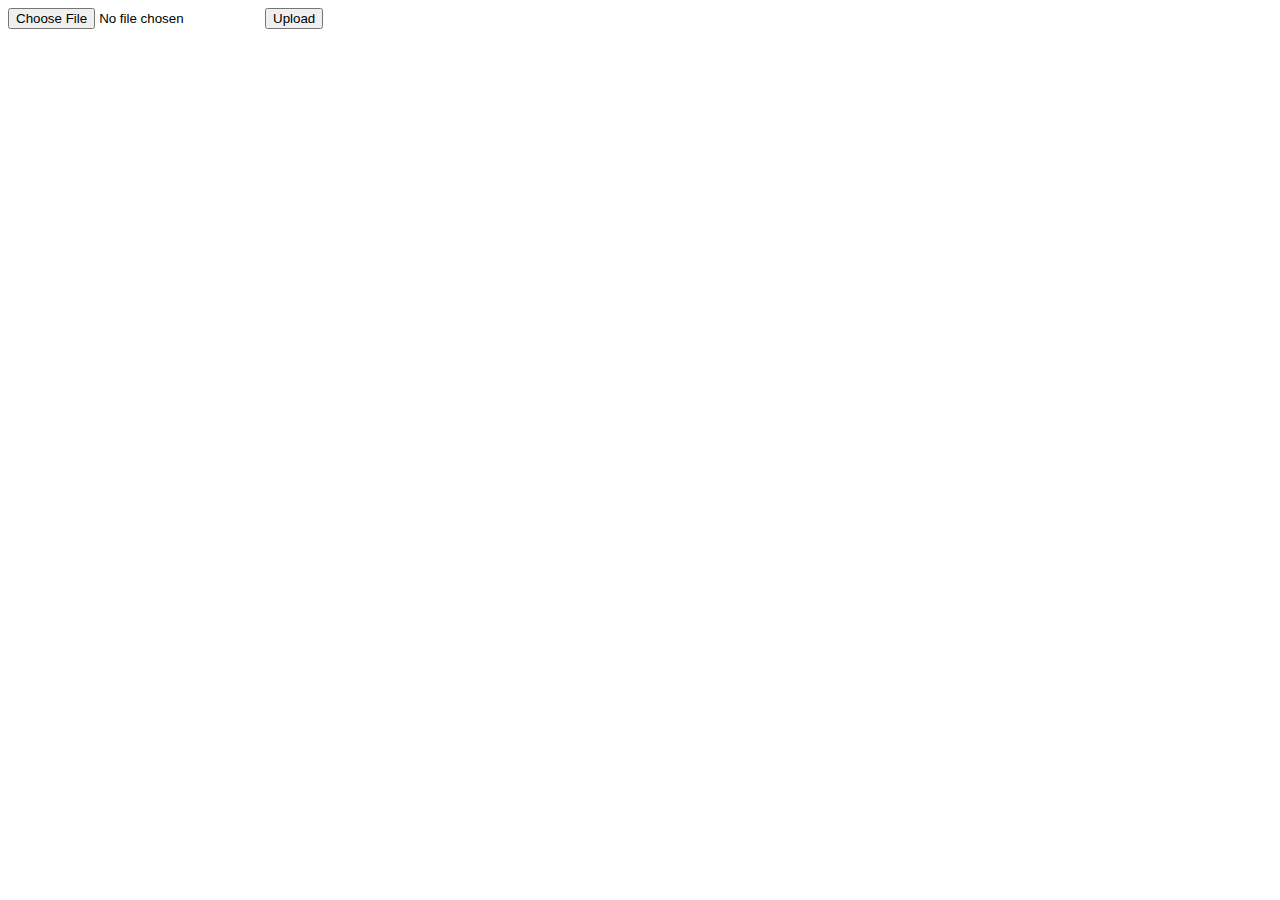
<file: app/templates/upload.html>
<html>   
    <head>   
        <title>upload the file : GFG</title>   
    </head>   
    <body>   
        <form action = "/success" method = "post" enctype="multipart/form-data">   
            <input type="file" name="file" />   
            <input type = "submit" value="Upload">   
        </form>   
    </body>   
    </html>
</file>
